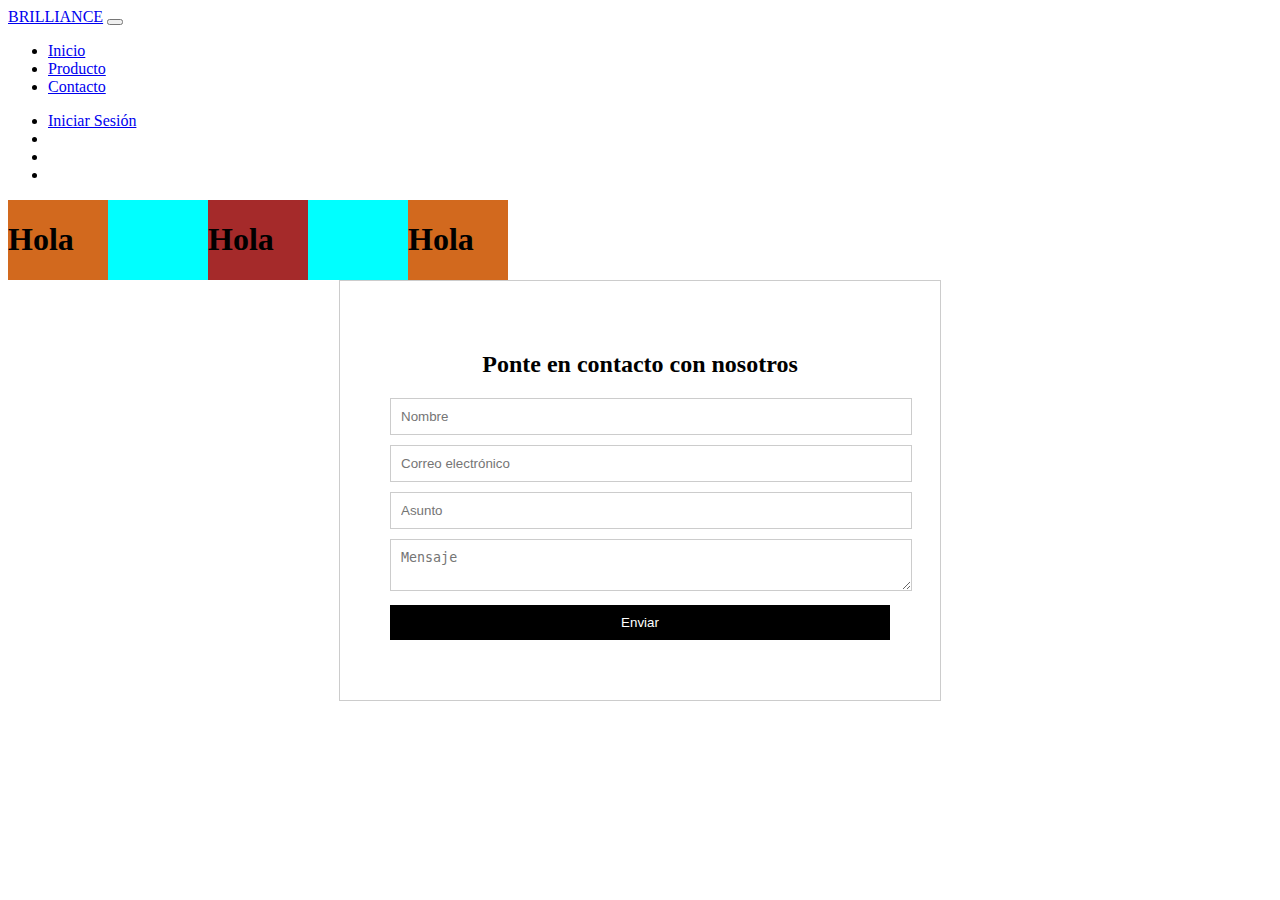
<file: contacto.html>
<!DOCTYPE html>
<html lang="en">
<head>
    <meta charset="UTF-8">
    <meta name="viewport" content="width=device-width, initial-scale=1.0">
    <title>Contactos</title>
    <link rel="stylesheet" href="contacto.css" />
</head>

<header>

    <nav class="navbar navbar-expand-lg bg-body-tertiary">
        <div class="container-fluid">
          <a class="navbar-brand" href="#">BRILLIANCE</a>
          <button class="navbar-toggler" type="button" data-bs-toggle="collapse" data-bs-target="#navbarSupportedContent" aria-controls="navbarSupportedContent" aria-expanded="false" aria-label="Toggle navigation">
            <span class="navbar-toggler-icon"></span>
          </button>
          <div class="collapse navbar-collapse" id="navbarSupportedContent">
            <ul class="navbar-nav me-auto mb-2 mb-lg-0">
              <li class="nav-item">
                <a class="nav-link active" aria-current="page" href="#">Inicio</a>
              </li>
              <li class="nav-item">
                <a class="nav-link" href="#">Producto</a>
              </li>
              <li class="nav-item">
                <a class="nav-link" href="#">Contacto</a>
              </li>
            </ul>
            <ul class="navbar-nav mr-auto ulNav1">
              <li class="nav-item">
                <a class="nav-link" href="#"><i class="bi bi-person"></i> Iniciar Sesión</a>
              </li>
              <li class="nav-item">
                <a class="nav-link" href="#"><i class="bi bi-search"></i></a>
              </li>
              <li class="nav-item">
                <a class="nav-link" href="#"><i class="bi bi-heart"></i></a>
              </li>
              <li class="nav-item">
                <a class="nav-link" href="#"><i class="bi bi-bag"></i></a>
              </li>    
            </ul>    
  <!--
            <form class="d-flex" role="search">
              <input class="form-control me-2" type="search" placeholder="Search" aria-label="Search">
              <button class="btn btn-outline-success" type="submit">Search</button>
            </form>
  -->
          </div>
        </div>
      </nav>



</header>







<body>
   
    <div class="padre">
        <div class="hijo">
            <h1>Hola</h1>
        </div>
        <div class="hijo1">
            <h1>Hola</h1>
        </div>
        <div class="hijo2">
            <h1>Hola</h1>
        </div>
      </div>
       


<div class="portada3">
 
    <form action="/contacto" method="post">
        <h2>Ponte en contacto con nosotros</h2>
        <input type="text" name="nombre" placeholder="Nombre">
        <input type="email" name="email" placeholder="Correo electrónico">
        <input type="text" name="asunto" placeholder="Asunto">
        <textarea name="mensaje" placeholder="Mensaje"></textarea>
        <input type="submit" value="Enviar">
      </form>
      
   </div>
</div> 
</body>
</html>
</file>
<file: contacto.css>
/* Formulario de Contacto */

form {
    width: 500px;
    margin: 0 auto;
    padding: 50px;
    background-color: #ffffff;
    border: 1px solid #ccc;
  }
  
  h2 {
    text-align: center;
  }
  
  input,
  textarea {
    width: 100%;
    padding: 10px;
    border: 1px solid #ccc;
    margin-bottom: 10px;
  }
  
  input[type="submit"] {
    background-color: #000;
    color: #ffffff;
    padding: 10px 20px;
    border: none;
    cursor: pointer;
  }
  

  .padre{
    display: flex;
    justify-content: space-between;
    width: 500px;
    background-color:aqua
  }
  
  
  .hijo{
  
  width: 100px;
  background-color: chocolate;
  }
  
  
  .hijo1{
  
    width: 100px;
    background-color:brown;
    }
  
  
    .hijo2{
  
      width: 100px;
      background-color: chocolate;
      }
</file>
